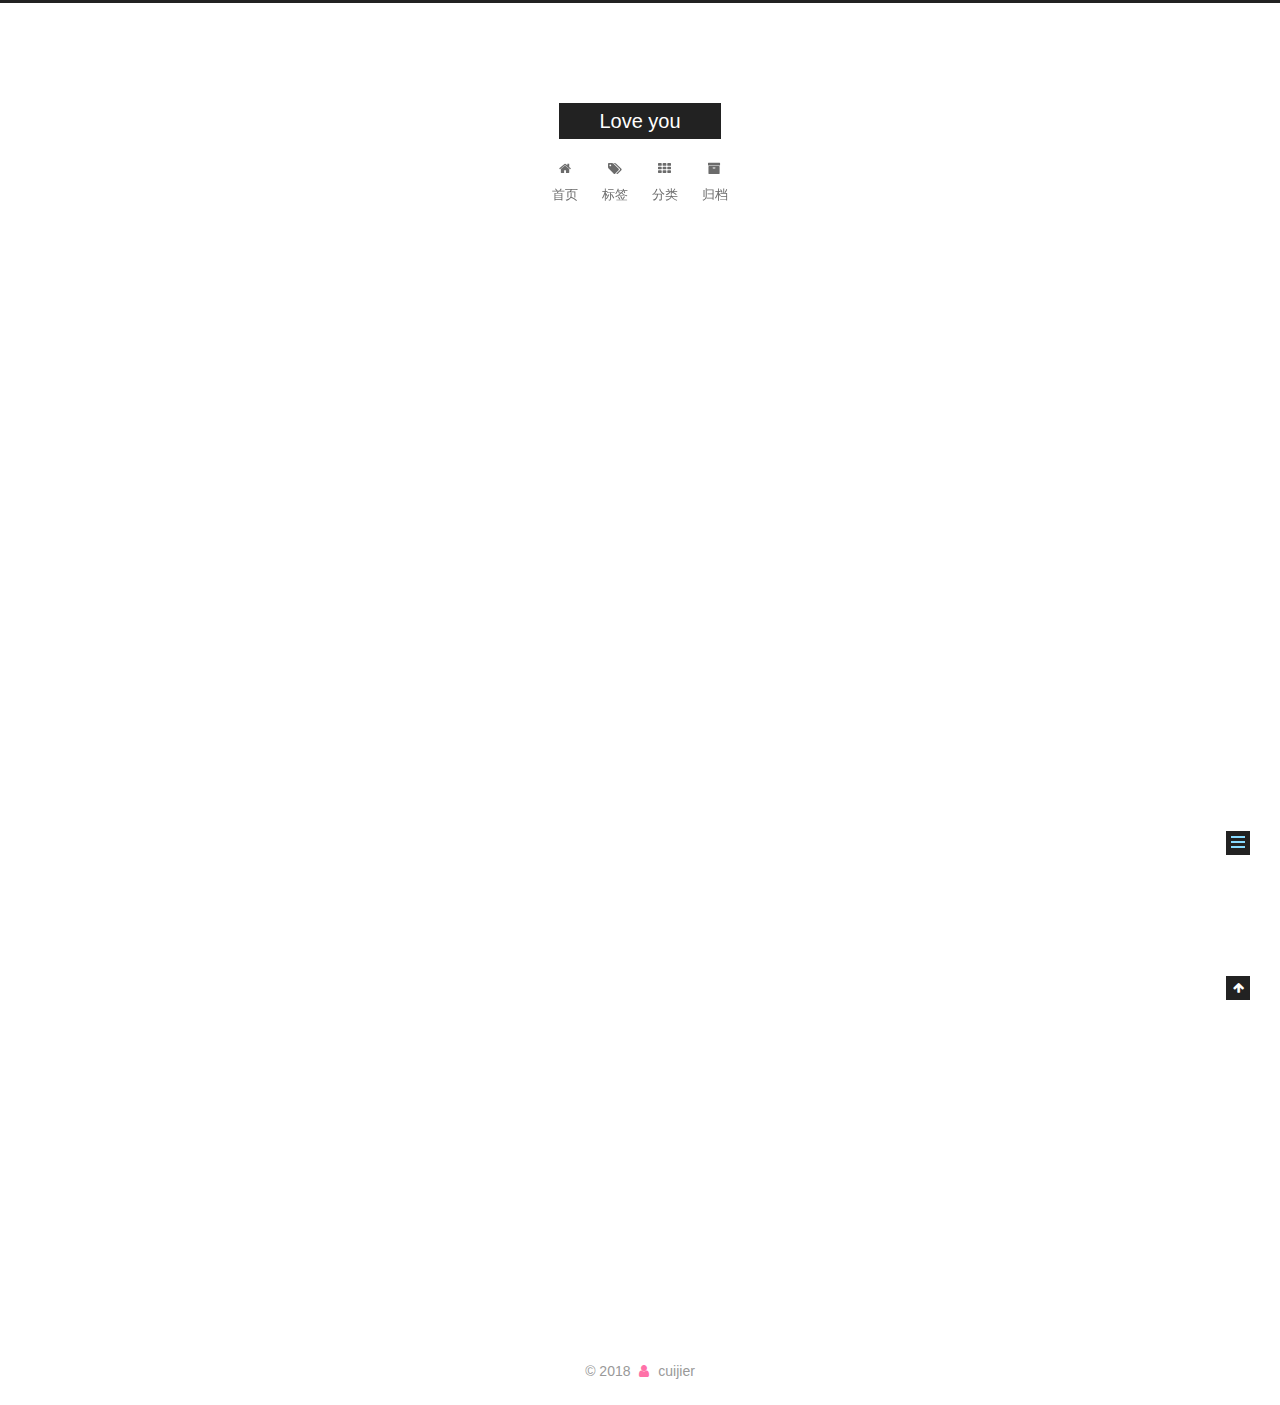
<file: 2018/05/07/hello-world/index.html>
<!DOCTYPE html>



  


<html class="theme-next muse use-motion" lang="zh-Hans">
<head>
  <meta charset="UTF-8"/>
<meta http-equiv="X-UA-Compatible" content="IE=edge" />
<meta name="viewport" content="width=device-width, initial-scale=1, maximum-scale=1"/>
<meta name="theme-color" content="#222">









<meta http-equiv="Cache-Control" content="no-transform" />
<meta http-equiv="Cache-Control" content="no-siteapp" />
















  
  
  <link href="/lib/fancybox/source/jquery.fancybox.css?v=2.1.5" rel="stylesheet" type="text/css" />







<link href="/lib/font-awesome/css/font-awesome.min.css?v=4.6.2" rel="stylesheet" type="text/css" />

<link href="/css/main.css?v=5.1.4" rel="stylesheet" type="text/css" />


  <link rel="apple-touch-icon" sizes="180x180" href="/images/apple-touch-icon-next.png?v=5.1.4">


  <link rel="icon" type="image/png" sizes="32x32" href="/images/favicon-32x32-next.png?v=5.1.4">


  <link rel="icon" type="image/png" sizes="16x16" href="/images/favicon-16x16-next.png?v=5.1.4">


  <link rel="mask-icon" href="/images/logo.svg?v=5.1.4" color="#222">





  <meta name="keywords" content="Liz, cuijier" />










<meta name="description" content="Welcome to Hexo! This is your very first post. Check documentation for more info. If you get any problems when using Hexo, you can find the answer in troubleshooting or you can ask me on GitHub. Quick">
<meta property="og:type" content="article">
<meta property="og:title" content="Hello World">
<meta property="og:url" content="http://yoursite.com/2018/05/07/hello-world/index.html">
<meta property="og:site_name" content="Love you">
<meta property="og:description" content="Welcome to Hexo! This is your very first post. Check documentation for more info. If you get any problems when using Hexo, you can find the answer in troubleshooting or you can ask me on GitHub. Quick">
<meta property="og:locale" content="zh-Hans">
<meta property="og:updated_time" content="2018-05-07T02:08:28.451Z">
<meta name="twitter:card" content="summary">
<meta name="twitter:title" content="Hello World">
<meta name="twitter:description" content="Welcome to Hexo! This is your very first post. Check documentation for more info. If you get any problems when using Hexo, you can find the answer in troubleshooting or you can ask me on GitHub. Quick">



<script type="text/javascript" id="hexo.configurations">
  var NexT = window.NexT || {};
  var CONFIG = {
    root: '/',
    scheme: 'Muse',
    version: '5.1.4',
    sidebar: {"position":"left","display":"post","offset":12,"b2t":false,"scrollpercent":false,"onmobile":false},
    fancybox: true,
    tabs: true,
    motion: {"enable":true,"async":false,"transition":{"post_block":"fadeIn","post_header":"slideDownIn","post_body":"slideDownIn","coll_header":"slideLeftIn","sidebar":"slideUpIn"}},
    duoshuo: {
      userId: '0',
      author: '博主'
    },
    algolia: {
      applicationID: '',
      apiKey: '',
      indexName: '',
      hits: {"per_page":10},
      labels: {"input_placeholder":"Search for Posts","hits_empty":"We didn't find any results for the search: ${query}","hits_stats":"${hits} results found in ${time} ms"}
    }
  };
</script>



  <link rel="canonical" href="http://yoursite.com/2018/05/07/hello-world/"/>





  <title>Hello World | Love you</title>
  








</head>

<body itemscope itemtype="http://schema.org/WebPage" lang="zh-Hans">

  
  
    
  

  <div class="container sidebar-position-left page-post-detail">
    <div class="headband"></div>

    <header id="header" class="header" itemscope itemtype="http://schema.org/WPHeader">
      <div class="header-inner"><div class="site-brand-wrapper">
  <div class="site-meta ">
    

    <div class="custom-logo-site-title">
      <a href="/"  class="brand" rel="start">
        <span class="logo-line-before"><i></i></span>
        <span class="site-title">Love you</span>
        <span class="logo-line-after"><i></i></span>
      </a>
    </div>
      
        <p class="site-subtitle"></p>
      
  </div>

  <div class="site-nav-toggle">
    <button>
      <span class="btn-bar"></span>
      <span class="btn-bar"></span>
      <span class="btn-bar"></span>
    </button>
  </div>
</div>

<nav class="site-nav">
  

  
    <ul id="menu" class="menu">
      
        
        <li class="menu-item menu-item-home">
          <a href="/" rel="section">
            
              <i class="menu-item-icon fa fa-fw fa-home"></i> <br />
            
            首页
          </a>
        </li>
      
        
        <li class="menu-item menu-item-tags">
          <a href="/tags/" rel="section">
            
              <i class="menu-item-icon fa fa-fw fa-tags"></i> <br />
            
            标签
          </a>
        </li>
      
        
        <li class="menu-item menu-item-categories">
          <a href="/categories/" rel="section">
            
              <i class="menu-item-icon fa fa-fw fa-th"></i> <br />
            
            分类
          </a>
        </li>
      
        
        <li class="menu-item menu-item-archives">
          <a href="/archives/" rel="section">
            
              <i class="menu-item-icon fa fa-fw fa-archive"></i> <br />
            
            归档
          </a>
        </li>
      

      
    </ul>
  

  
</nav>



 </div>
    </header>

    <main id="main" class="main">
      <div class="main-inner">
        <div class="content-wrap">
          <div id="content" class="content">
            

  <div id="posts" class="posts-expand">
    

  

  
  
  

  <article class="post post-type-normal" itemscope itemtype="http://schema.org/Article">
  
  
  
  <div class="post-block">
    <link itemprop="mainEntityOfPage" href="http://yoursite.com/2018/05/07/hello-world/">

    <span hidden itemprop="author" itemscope itemtype="http://schema.org/Person">
      <meta itemprop="name" content="cuijier">
      <meta itemprop="description" content="">
      <meta itemprop="image" content="/images/avatar.gif">
    </span>

    <span hidden itemprop="publisher" itemscope itemtype="http://schema.org/Organization">
      <meta itemprop="name" content="Love you">
    </span>

    
      <header class="post-header">

        
        
          <h1 class="post-title" itemprop="name headline">Hello World</h1>
        

        <div class="post-meta">
          <span class="post-time">
            
              <span class="post-meta-item-icon">
                <i class="fa fa-calendar-o"></i>
              </span>
              
                <span class="post-meta-item-text">发表于</span>
              
              <time title="创建于" itemprop="dateCreated datePublished" datetime="2018-05-07T10:08:28+08:00">
                2018-05-07
              </time>
            

            

            
          </span>

          

          
            
          

          
          

          

          

          

        </div>
      </header>
    

    
    
    
    <div class="post-body" itemprop="articleBody">

      
      

      
        <p>Welcome to <a href="https://hexo.io/" target="_blank" rel="noopener">Hexo</a>! This is your very first post. Check <a href="https://hexo.io/docs/" target="_blank" rel="noopener">documentation</a> for more info. If you get any problems when using Hexo, you can find the answer in <a href="https://hexo.io/docs/troubleshooting.html" target="_blank" rel="noopener">troubleshooting</a> or you can ask me on <a href="https://github.com/hexojs/hexo/issues" target="_blank" rel="noopener">GitHub</a>.</p>
<h2 id="Quick-Start"><a href="#Quick-Start" class="headerlink" title="Quick Start"></a>Quick Start</h2><h3 id="Create-a-new-post"><a href="#Create-a-new-post" class="headerlink" title="Create a new post"></a>Create a new post</h3><figure class="highlight bash"><table><tr><td class="gutter"><pre><span class="line">1</span><br></pre></td><td class="code"><pre><span class="line">$ hexo new <span class="string">"My New Post"</span></span><br></pre></td></tr></table></figure>
<p>More info: <a href="https://hexo.io/docs/writing.html" target="_blank" rel="noopener">Writing</a></p>
<h3 id="Run-server"><a href="#Run-server" class="headerlink" title="Run server"></a>Run server</h3><figure class="highlight bash"><table><tr><td class="gutter"><pre><span class="line">1</span><br></pre></td><td class="code"><pre><span class="line">$ hexo server</span><br></pre></td></tr></table></figure>
<p>More info: <a href="https://hexo.io/docs/server.html" target="_blank" rel="noopener">Server</a></p>
<h3 id="Generate-static-files"><a href="#Generate-static-files" class="headerlink" title="Generate static files"></a>Generate static files</h3><figure class="highlight bash"><table><tr><td class="gutter"><pre><span class="line">1</span><br></pre></td><td class="code"><pre><span class="line">$ hexo generate</span><br></pre></td></tr></table></figure>
<p>More info: <a href="https://hexo.io/docs/generating.html" target="_blank" rel="noopener">Generating</a></p>
<h3 id="Deploy-to-remote-sites"><a href="#Deploy-to-remote-sites" class="headerlink" title="Deploy to remote sites"></a>Deploy to remote sites</h3><figure class="highlight bash"><table><tr><td class="gutter"><pre><span class="line">1</span><br></pre></td><td class="code"><pre><span class="line">$ hexo deploy</span><br></pre></td></tr></table></figure>
<p>More info: <a href="https://hexo.io/docs/deployment.html" target="_blank" rel="noopener">Deployment</a></p>

      
    </div>
    
    
    

    

    

    

    <footer class="post-footer">
      

      
      
      

      

      
      
    </footer>
  </div>
  
  
  
  </article>



    <div class="post-spread">
      
    </div>
  </div>


          </div>
          


          

  



        </div>
        
          
  
  <div class="sidebar-toggle">
    <div class="sidebar-toggle-line-wrap">
      <span class="sidebar-toggle-line sidebar-toggle-line-first"></span>
      <span class="sidebar-toggle-line sidebar-toggle-line-middle"></span>
      <span class="sidebar-toggle-line sidebar-toggle-line-last"></span>
    </div>
  </div>

  <aside id="sidebar" class="sidebar">
    
    <div class="sidebar-inner">

      

      
        <ul class="sidebar-nav motion-element">
          <li class="sidebar-nav-toc sidebar-nav-active" data-target="post-toc-wrap">
            文章目录
          </li>
          <li class="sidebar-nav-overview" data-target="site-overview-wrap">
            站点概览
          </li>
        </ul>
      

      <section class="site-overview-wrap sidebar-panel">
        <div class="site-overview">
          <div class="site-author motion-element" itemprop="author" itemscope itemtype="http://schema.org/Person">
            
              <p class="site-author-name" itemprop="name">cuijier</p>
              <p class="site-description motion-element" itemprop="description"></p>
          </div>

          <nav class="site-state motion-element">

            
              <div class="site-state-item site-state-posts">
              
                <a href="/archives/">
              
                  <span class="site-state-item-count">1</span>
                  <span class="site-state-item-name">日志</span>
                </a>
              </div>
            

            

            

          </nav>

          

          
            <div class="links-of-author motion-element">
                
                  <span class="links-of-author-item">
                    <a href="https://github.com/cuijier" target="_blank" title="GitHub">
                      
                        <i class="fa fa-fw fa-github"></i>GitHub</a>
                  </span>
                
            </div>
          

          
          

          
          

          

        </div>
      </section>

      
      <!--noindex-->
        <section class="post-toc-wrap motion-element sidebar-panel sidebar-panel-active">
          <div class="post-toc">

            
              
            

            
              <div class="post-toc-content"><ol class="nav"><li class="nav-item nav-level-2"><a class="nav-link" href="#Quick-Start"><span class="nav-number">1.</span> <span class="nav-text">Quick Start</span></a><ol class="nav-child"><li class="nav-item nav-level-3"><a class="nav-link" href="#Create-a-new-post"><span class="nav-number">1.1.</span> <span class="nav-text">Create a new post</span></a></li><li class="nav-item nav-level-3"><a class="nav-link" href="#Run-server"><span class="nav-number">1.2.</span> <span class="nav-text">Run server</span></a></li><li class="nav-item nav-level-3"><a class="nav-link" href="#Generate-static-files"><span class="nav-number">1.3.</span> <span class="nav-text">Generate static files</span></a></li><li class="nav-item nav-level-3"><a class="nav-link" href="#Deploy-to-remote-sites"><span class="nav-number">1.4.</span> <span class="nav-text">Deploy to remote sites</span></a></li></ol></li></ol></div>
            

          </div>
        </section>
      <!--/noindex-->
      

      

    </div>
  </aside>


        
      </div>
    </main>

    <footer id="footer" class="footer">
      <div class="footer-inner">
        <div class="copyright">&copy; <span itemprop="copyrightYear">2018</span>
  <span class="with-love">
    <i class="fa fa-user"></i>
  </span>
  <span class="author" itemprop="copyrightHolder">cuijier</span>

  
</div>









        







        
      </div>
    </footer>

    
      <div class="back-to-top">
        <i class="fa fa-arrow-up"></i>
        
      </div>
    

    

  </div>

  

<script type="text/javascript">
  if (Object.prototype.toString.call(window.Promise) !== '[object Function]') {
    window.Promise = null;
  }
</script>









  












  
  
    <script type="text/javascript" src="/lib/jquery/index.js?v=2.1.3"></script>
  

  
  
    <script type="text/javascript" src="/lib/fastclick/lib/fastclick.min.js?v=1.0.6"></script>
  

  
  
    <script type="text/javascript" src="/lib/jquery_lazyload/jquery.lazyload.js?v=1.9.7"></script>
  

  
  
    <script type="text/javascript" src="/lib/velocity/velocity.min.js?v=1.2.1"></script>
  

  
  
    <script type="text/javascript" src="/lib/velocity/velocity.ui.min.js?v=1.2.1"></script>
  

  
  
    <script type="text/javascript" src="/lib/fancybox/source/jquery.fancybox.pack.js?v=2.1.5"></script>
  


  


  <script type="text/javascript" src="/js/src/utils.js?v=5.1.4"></script>

  <script type="text/javascript" src="/js/src/motion.js?v=5.1.4"></script>



  
  

  
  <script type="text/javascript" src="/js/src/scrollspy.js?v=5.1.4"></script>
<script type="text/javascript" src="/js/src/post-details.js?v=5.1.4"></script>



  


  <script type="text/javascript" src="/js/src/bootstrap.js?v=5.1.4"></script>



  


  




	





  





  












  





  

  

  

  
  

  

  

  

</body>
</html>
</file>
<file: css/main.css>
/* normalize.css v3.0.2 | MIT License | git.io/normalize */
html {
  font-family: sans-serif; /* 1 */
  -ms-text-size-adjust: 100%; /* 2 */
  -webkit-text-size-adjust: 100%; /* 2 */
}
body {
  margin: 0;
}
article,
aside,
details,
figcaption,
figure,
footer,
header,
hgroup,
main,
menu,
nav,
section,
summary {
  display: block;
}
audio,
canvas,
progress,
video {
  display: inline-block; /* 1 */
  vertical-align: baseline; /* 2 */
}
audio:not([controls]) {
  display: none;
  height: 0;
}
[hidden],
template {
  display: none;
}
a {
  background-color: transparent;
}
a:active,
a:hover {
  outline: 0;
}
abbr[title] {
  border-bottom: 1px dotted;
}
b,
strong {
  font-weight: bold;
}
dfn {
  font-style: italic;
}
h1 {
  font-size: 2em;
  margin: 0.67em 0;
}
mark {
  background: #ff0;
  color: #000;
}
small {
  font-size: 80%;
}
sub,
sup {
  font-size: 75%;
  line-height: 0;
  position: relative;
  vertical-align: baseline;
}
sup {
  top: -0.5em;
}
sub {
  bottom: -0.25em;
}
img {
  border: 0;
}
svg:not(:root) {
  overflow: hidden;
}
figure {
  margin: 1em 40px;
}
hr {
  -moz-box-sizing: content-box;
  box-sizing: content-box;
  height: 0;
}
pre {
  overflow: auto;
}
code,
kbd,
pre,
samp {
  font-family: monospace, monospace;
  font-size: 1em;
}
button,
input,
optgroup,
select,
textarea {
  color: inherit; /* 1 */
  font: inherit; /* 2 */
  margin: 0; /* 3 */
}
button {
  overflow: visible;
}
button,
select {
  text-transform: none;
}
button,
html input[type="button"],
input[type="reset"],
input[type="submit"] {
  -webkit-appearance: button; /* 2 */
  cursor: pointer; /* 3 */
}
button[disabled],
html input[disabled] {
  cursor: default;
}
button::-moz-focus-inner,
input::-moz-focus-inner {
  border: 0;
  padding: 0;
}
input {
  line-height: normal;
}
input[type="checkbox"],
input[type="radio"] {
  box-sizing: border-box; /* 1 */
  padding: 0; /* 2 */
}
input[type="number"]::-webkit-inner-spin-button,
input[type="number"]::-webkit-outer-spin-button {
  height: auto;
}
input[type="search"] {
  -webkit-appearance: textfield; /* 1 */
  -moz-box-sizing: content-box;
  -webkit-box-sizing: content-box; /* 2 */
  box-sizing: content-box;
}
input[type="search"]::-webkit-search-cancel-button,
input[type="search"]::-webkit-search-decoration {
  -webkit-appearance: none;
}
fieldset {
  border: 1px solid #c0c0c0;
  margin: 0 2px;
  padding: 0.35em 0.625em 0.75em;
}
legend {
  border: 0; /* 1 */
  padding: 0; /* 2 */
}
textarea {
  overflow: auto;
}
optgroup {
  font-weight: bold;
}
table {
  border-collapse: collapse;
  border-spacing: 0;
}
td,
th {
  padding: 0;
}
::selection {
  background: #262a30;
  color: #fff;
}
body {
  position: relative;
  font-family: 'Lato', "PingFang SC", "Microsoft YaHei", sans-serif;
  font-size: 14px;
  line-height: 2;
  color: #555;
  background: #fff;
}
@media (max-width: 767px) {
  body {
    padding-right: 0 !important;
  }
}
@media (min-width: 768px) and (max-width: 991px) {
  body {
    padding-right: 0 !important;
  }
}
@media (min-width: 1600px) {
  body {
    font-size: 16px;
  }
}
h1,
h2,
h3,
h4,
h5,
h6 {
  margin: 0;
  padding: 0;
  font-weight: bold;
  line-height: 1.5;
  font-family: 'Lato', "PingFang SC", "Microsoft YaHei", sans-serif;
}
h2,
h3,
h4,
h5,
h6 {
  margin: 20px 0 15px;
}
h1 {
  font-size: 22px;
}
@media (max-width: 767px) {
  h1 {
    font-size: 18px;
  }
}
h2 {
  font-size: 20px;
}
@media (max-width: 767px) {
  h2 {
    font-size: 16px;
  }
}
h3 {
  font-size: 18px;
}
@media (max-width: 767px) {
  h3 {
    font-size: 14px;
  }
}
h4 {
  font-size: 16px;
}
@media (max-width: 767px) {
  h4 {
    font-size: 12px;
  }
}
h5 {
  font-size: 14px;
}
@media (max-width: 767px) {
  h5 {
    font-size: 10px;
  }
}
h6 {
  font-size: 12px;
}
@media (max-width: 767px) {
  h6 {
    font-size: 8px;
  }
}
p {
  margin: 0 0 20px 0;
}
a {
  color: #555;
  text-decoration: none;
  outline: none;
  border-bottom: 1px solid #999;
  word-wrap: break-word;
}
a:hover {
  color: #222;
  border-bottom-color: #222;
}
blockquote {
  margin: 0;
  padding: 0;
}
img {
  display: block;
  margin: auto;
  max-width: 100%;
  height: auto;
}
hr {
  margin: 40px 0;
  height: 3px;
  border: none;
  background-color: #ddd;
  background-image: repeating-linear-gradient(-45deg, #fff, #fff 4px, transparent 4px, transparent 8px);
}
blockquote {
  padding: 0 15px;
  color: #666;
  border-left: 4px solid #ddd;
}
blockquote cite::before {
  content: "-";
  padding: 0 5px;
}
dt {
  font-weight: 700;
}
dd {
  margin: 0;
  padding: 0;
}
kbd {
  border: 1px solid #ccc;
  border-radius: 0.2em;
  box-shadow: 0.1em 0.1em 0.2em rgba(0,0,0,0.1);
  background-color: #f9f9f9;
  font-family: inherit;
  background-image: -webkit-linear-gradient(top, #eee, #fff, #eee);
  padding: 0.1em 0.3em;
  white-space: nowrap;
}
.text-left {
  text-align: left;
}
.text-center {
  text-align: center;
}
.text-right {
  text-align: right;
}
.text-justify {
  text-align: justify;
}
.text-nowrap {
  white-space: nowrap;
}
.text-lowercase {
  text-transform: lowercase;
}
.text-uppercase {
  text-transform: uppercase;
}
.text-capitalize {
  text-transform: capitalize;
}
.center-block {
  display: block;
  margin-left: auto;
  margin-right: auto;
}
.clearfix:before,
.clearfix:after {
  content: " ";
  display: table;
}
.clearfix:after {
  clear: both;
}
.pullquote {
  width: 45%;
}
.pullquote.left {
  float: left;
  margin-left: 5px;
  margin-right: 10px;
}
.pullquote.right {
  float: right;
  margin-left: 10px;
  margin-right: 5px;
}
.affix.affix.affix {
  position: fixed;
}
.translation {
  margin-top: -20px;
  font-size: 14px;
  color: #999;
}
.scrollbar-measure {
  width: 100px;
  height: 100px;
  overflow: scroll;
  position: absolute;
  top: -9999px;
}
.use-motion .motion-element {
  opacity: 0;
}
table {
  margin: 20px 0;
  width: 100%;
  border-collapse: collapse;
  border-spacing: 0;
  border: 1px solid #ddd;
  font-size: 14px;
  table-layout: fixed;
  word-wrap: break-all;
}
table>tbody>tr:nth-of-type(odd) {
  background-color: #f9f9f9;
}
table>tbody>tr:hover {
  background-color: #f5f5f5;
}
caption,
th,
td {
  padding: 8px;
  text-align: left;
  vertical-align: middle;
  font-weight: normal;
}
th,
td {
  border-bottom: 3px solid #ddd;
  border-right: 1px solid #eee;
}
th {
  padding-bottom: 10px;
  font-weight: 700;
}
td {
  border-bottom-width: 1px;
}
html,
body {
  height: 100%;
}
.container {
  position: relative;
  min-height: 100%;
}
.header-inner {
  margin: 0 auto;
  padding: 100px 0 70px;
  width: 700px;
}
@media (min-width: 1600px) {
  .container .header-inner {
    width: 900px;
  }
}
.main {
  padding-bottom: 150px;
}
.main-inner {
  margin: 0 auto;
  width: 700px;
}
@media (min-width: 1600px) {
  .container .main-inner {
    width: 900px;
  }
}
.footer {
  position: absolute;
  left: 0;
  bottom: 0;
  width: 100%;
  min-height: 50px;
}
.footer-inner {
  box-sizing: border-box;
  margin: 20px auto;
  width: 700px;
}
@media (min-width: 1600px) {
  .container .footer-inner {
    width: 900px;
  }
}
pre,
.highlight {
  overflow: auto;
  margin: 20px 0;
  padding: 0;
  font-size: 13px;
  color: #4d4d4c;
  background: #f7f7f7;
  line-height: 1.6;
}
pre,
code {
  font-family: consolas, Menlo, "PingFang SC", "Microsoft YaHei", monospace;
}
code {
  padding: 2px 4px;
  word-wrap: break-word;
  color: #555;
  background: #eee;
  border-radius: 3px;
  font-size: 13px;
}
pre {
  padding: 10px;
}
pre code {
  padding: 0;
  color: #4d4d4c;
  background: none;
  text-shadow: none;
}
.highlight {
  border-radius: 1px;
}
.highlight pre {
  border: none;
  margin: 0;
  padding: 10px 0;
}
.highlight table {
  margin: 0;
  width: auto;
  border: none;
}
.highlight td {
  border: none;
  padding: 0;
}
.highlight figcaption {
  font-size: 1em;
  color: #4d4d4c;
  line-height: 1em;
  margin-bottom: 1em;
}
.highlight figcaption:before,
.highlight figcaption:after {
  content: " ";
  display: table;
}
.highlight figcaption:after {
  clear: both;
}
.highlight figcaption a {
  float: right;
  color: #4d4d4c;
}
.highlight figcaption a:hover {
  border-bottom-color: #4d4d4c;
}
.highlight .gutter pre {
  padding-left: 10px;
  padding-right: 10px;
  color: #869194;
  text-align: right;
  background-color: #eff2f3;
}
.highlight .code pre {
  width: 100%;
  padding-left: 10px;
  padding-right: 10px;
  background-color: #f7f7f7;
}
.highlight .line {
  height: 20px;
}
.gutter {
  -webkit-user-select: none;
  -moz-user-select: none;
  -ms-user-select: none;
  user-select: none;
}
.gist table {
  width: auto;
}
.gist table td {
  border: none;
}
pre .deletion {
  background: #fdd;
}
pre .addition {
  background: #dfd;
}
pre .meta {
  color: #8959a8;
}
pre .comment {
  color: #8e908c;
}
pre .variable,
pre .attribute,
pre .tag,
pre .regexp,
pre .ruby .constant,
pre .xml .tag .title,
pre .xml .pi,
pre .xml .doctype,
pre .html .doctype,
pre .css .id,
pre .css .class,
pre .css .pseudo {
  color: #c82829;
}
pre .number,
pre .preprocessor,
pre .built_in,
pre .literal,
pre .params,
pre .constant,
pre .command {
  color: #f5871f;
}
pre .ruby .class .title,
pre .css .rules .attribute,
pre .string,
pre .value,
pre .inheritance,
pre .header,
pre .ruby .symbol,
pre .xml .cdata,
pre .special,
pre .number,
pre .formula {
  color: #718c00;
}
pre .title,
pre .css .hexcolor {
  color: #3e999f;
}
pre .function,
pre .python .decorator,
pre .python .title,
pre .ruby .function .title,
pre .ruby .title .keyword,
pre .perl .sub,
pre .javascript .title,
pre .coffeescript .title {
  color: #4271ae;
}
pre .keyword,
pre .javascript .function {
  color: #8959a8;
}
.full-image.full-image.full-image.full-image {
  border: none;
  max-width: 100%;
  width: auto;
  margin: 20px auto 25px;
}
@media (min-width: 992px) {
  .full-image.full-image.full-image.full-image {
    max-width: none;
    width: 110%;
    margin: 25px -5%;
  }
}
.blockquote-center,
.page-home .post-type-quote blockquote,
.page-post-detail .post-type-quote blockquote {
  position: relative;
  margin: 40px 0;
  padding: 0;
  border-left: none;
  text-align: center;
}
.blockquote-center::before,
.page-home .post-type-quote blockquote::before,
.page-post-detail .post-type-quote blockquote::before,
.blockquote-center::after,
.page-home .post-type-quote blockquote::after,
.page-post-detail .post-type-quote blockquote::after {
  position: absolute;
  content: ' ';
  display: block;
  width: 100%;
  height: 24px;
  opacity: 0.2;
  background-repeat: no-repeat;
  background-position: 0 -6px;
  background-size: 22px 22px;
}
.blockquote-center::before,
.page-home .post-type-quote blockquote::before,
.page-post-detail .post-type-quote blockquote::before {
  top: -20px;
  background-image: url("../images/quote-l.svg");
  border-top: 1px solid #ccc;
}
.blockquote-center::after,
.page-home .post-type-quote blockquote::after,
.page-post-detail .post-type-quote blockquote::after {
  bottom: -20px;
  background-image: url("../images/quote-r.svg");
  border-bottom: 1px solid #ccc;
  background-position: 100% 8px;
}
.blockquote-center p,
.page-home .post-type-quote blockquote p,
.page-post-detail .post-type-quote blockquote p,
.blockquote-center div,
.page-home .post-type-quote blockquote div,
.page-post-detail .post-type-quote blockquote div {
  text-align: center;
}
.post .post-body .group-picture img {
  box-sizing: border-box;
  padding: 0 3px;
  border: none;
}
.post .group-picture-row {
  overflow: hidden;
  margin-top: 6px;
}
.post .group-picture-row:first-child {
  margin-top: 0;
}
.post .group-picture-column {
  float: left;
}
.page-post-detail .post-body .group-picture-column {
  float: none;
  margin-top: 10px;
  width: auto !important;
}
.page-post-detail .post-body .group-picture-column img {
  margin: 0 auto;
}
.page-archive .group-picture-container {
  overflow: hidden;
}
.page-archive .group-picture-row {
  float: left;
}
.page-archive .group-picture-row:first-child {
  margin-top: 6px;
}
.page-archive .group-picture-column {
  max-width: 150px;
  max-height: 150px;
}
.post-body .note {
  position: relative;
  padding: 15px;
  margin-bottom: 20px;
  border: 1px solid #eee;
  border-left-width: 5px;
  border-radius: 3px;
}
.post-body .note h2,
.post-body .note h3,
.post-body .note h4,
.post-body .note h5,
.post-body .note h6 {
  margin-top: 0;
  margin-bottom: 0;
  border-bottom: initial;
  padding-top: 0 !important;
}
.post-body .note p:first-child,
.post-body .note ul:first-child,
.post-body .note ol:first-child,
.post-body .note table:first-child,
.post-body .note pre:first-child,
.post-body .note blockquote:first-child {
  margin-top: 0;
}
.post-body .note p:last-child,
.post-body .note ul:last-child,
.post-body .note ol:last-child,
.post-body .note table:last-child,
.post-body .note pre:last-child,
.post-body .note blockquote:last-child {
  margin-bottom: 0;
}
.post-body .note.default {
  border-left-color: #777;
}
.post-body .note.default h2,
.post-body .note.default h3,
.post-body .note.default h4,
.post-body .note.default h5,
.post-body .note.default h6 {
  color: #777;
}
.post-body .note.primary {
  border-left-color: #6f42c1;
}
.post-body .note.primary h2,
.post-body .note.primary h3,
.post-body .note.primary h4,
.post-body .note.primary h5,
.post-body .note.primary h6 {
  color: #6f42c1;
}
.post-body .note.info {
  border-left-color: #428bca;
}
.post-body .note.info h2,
.post-body .note.info h3,
.post-body .note.info h4,
.post-body .note.info h5,
.post-body .note.info h6 {
  color: #428bca;
}
.post-body .note.success {
  border-left-color: #5cb85c;
}
.post-body .note.success h2,
.post-body .note.success h3,
.post-body .note.success h4,
.post-body .note.success h5,
.post-body .note.success h6 {
  color: #5cb85c;
}
.post-body .note.warning {
  border-left-color: #f0ad4e;
}
.post-body .note.warning h2,
.post-body .note.warning h3,
.post-body .note.warning h4,
.post-body .note.warning h5,
.post-body .note.warning h6 {
  color: #f0ad4e;
}
.post-body .note.danger {
  border-left-color: #d9534f;
}
.post-body .note.danger h2,
.post-body .note.danger h3,
.post-body .note.danger h4,
.post-body .note.danger h5,
.post-body .note.danger h6 {
  color: #d9534f;
}
.post-body .label {
  display: inline;
  padding: 0 2px;
  white-space: nowrap;
}
.post-body .label.default {
  background-color: #f0f0f0;
}
.post-body .label.primary {
  background-color: #efe6f7;
}
.post-body .label.info {
  background-color: #e5f2f8;
}
.post-body .label.success {
  background-color: #e7f4e9;
}
.post-body .label.warning {
  background-color: #fcf6e1;
}
.post-body .label.danger {
  background-color: #fae8eb;
}
.post-body .tabs {
  position: relative;
  display: block;
  margin-bottom: 20px;
  padding-top: 10px;
}
.post-body .tabs ul.nav-tabs {
  margin: 0;
  padding: 0;
  display: flex;
  margin-bottom: -1px;
}
@media (max-width: 413px) {
  .post-body .tabs ul.nav-tabs {
    display: block;
    margin-bottom: 5px;
  }
}
.post-body .tabs ul.nav-tabs li.tab {
  list-style-type: none !important;
  margin: 0 0.25em 0 0;
  border-top: 3px solid transparent;
  border-left: 1px solid transparent;
  border-right: 1px solid transparent;
}
@media (max-width: 413px) {
  .post-body .tabs ul.nav-tabs li.tab {
    margin: initial;
    border-top: 1px solid transparent;
    border-left: 3px solid transparent;
    border-right: 1px solid transparent;
    border-bottom: 1px solid transparent;
  }
}
.post-body .tabs ul.nav-tabs li.tab a {
  outline: 0;
  border-bottom: initial;
  display: block;
  line-height: 1.8em;
  padding: 0.25em 0.75em;
  transition-duration: 0.2s;
  transition-timing-function: ease-out;
  transition-delay: 0s;
}
.post-body .tabs ul.nav-tabs li.tab a i {
  width: 1.285714285714286em;
}
.post-body .tabs ul.nav-tabs li.tab.active {
  border-top: 3px solid #fc6423;
  border-left: 1px solid #ddd;
  border-right: 1px solid #ddd;
  background-color: #fff;
}
@media (max-width: 413px) {
  .post-body .tabs ul.nav-tabs li.tab.active {
    border-top: 1px solid #ddd;
    border-left: 3px solid #fc6423;
    border-right: 1px solid #ddd;
    border-bottom: 1px solid #ddd;
  }
}
.post-body .tabs ul.nav-tabs li.tab.active a {
  cursor: default;
  color: #555;
}
.post-body .tabs .tab-content {
  background-color: #fff;
}
.post-body .tabs .tab-content .tab-pane {
  border: 1px solid #ddd;
  padding: 20px 20px 0 20px;
}
.post-body .tabs .tab-content .tab-pane:not(.active) {
  display: none !important;
}
.post-body .tabs .tab-content .tab-pane.active {
  display: block !important;
}
.btn {
  display: inline-block;
  padding: 0 20px;
  font-size: 14px;
  color: #fff;
  background: #222;
  border: 2px solid #222;
  text-decoration: none;
  border-radius: 0;
  transition-property: background-color;
  transition-duration: 0.2s;
  transition-timing-function: ease-in-out;
  transition-delay: 0s;
  line-height: 2;
}
.btn:hover {
  border-color: #222;
  color: #222;
  background: #fff;
}
.btn +.btn {
  margin: 0 0 8px 8px;
}
.btn .fa-fw {
  width: 1.285714285714286em;
  text-align: left;
}
.btn-bar {
  display: block;
  width: 22px;
  height: 2px;
  background: #555;
  border-radius: 1px;
}
.btn-bar+.btn-bar {
  margin-top: 4px;
}
.pagination {
  margin: 120px 0 40px;
  text-align: center;
  border-top: 1px solid #eee;
}
.page-number-basic,
.pagination .prev,
.pagination .next,
.pagination .page-number,
.pagination .space {
  display: inline-block;
  position: relative;
  top: -1px;
  margin: 0 10px;
  padding: 0 11px;
}
@media (max-width: 767px) {
  .page-number-basic,
  .pagination .prev,
  .pagination .next,
  .pagination .page-number,
  .pagination .space {
    margin: 0 5px;
  }
}
.pagination .prev,
.pagination .next,
.pagination .page-number {
  border-bottom: 0;
  border-top: 1px solid #eee;
  transition-property: border-color;
  transition-duration: 0.2s;
  transition-timing-function: ease-in-out;
  transition-delay: 0s;
}
.pagination .prev:hover,
.pagination .next:hover,
.pagination .page-number:hover {
  border-top-color: #222;
}
.pagination .space {
  padding: 0;
  margin: 0;
}
.pagination .prev {
  margin-left: 0;
}
.pagination .next {
  margin-right: 0;
}
.pagination .page-number.current {
  color: #fff;
  background: #ccc;
  border-top-color: #ccc;
}
@media (max-width: 767px) {
  .pagination {
    border-top: none;
  }
  .pagination .prev,
  .pagination .next,
  .pagination .page-number {
    margin-bottom: 10px;
    border-top: 0;
    border-bottom: 1px solid #eee;
    padding: 0 10px;
  }
  .pagination .prev:hover,
  .pagination .next:hover,
  .pagination .page-number:hover {
    border-bottom-color: #222;
  }
}
.comments {
  margin: 60px 20px 0;
}
.tag-cloud {
  text-align: center;
}
.tag-cloud a {
  display: inline-block;
  margin: 10px;
}
.back-to-top {
  box-sizing: border-box;
  position: fixed;
  bottom: -100px;
  right: 30px;
  z-index: 1050;
  padding: 0 6px;
  width: 24px;
  background: #222;
  font-size: 12px;
  opacity: 1;
  color: #fff;
  cursor: pointer;
  text-align: center;
  -webkit-transform: translateZ(0);
  transition-property: bottom;
  transition-duration: 0.2s;
  transition-timing-function: ease-in-out;
  transition-delay: 0s;
}
@media (min-width: 768px) and (max-width: 991px) {
  .back-to-top {
    display: none !important;
  }
}
@media (max-width: 767px) {
  .back-to-top {
    display: none !important;
  }
}
.back-to-top.back-to-top-on {
  bottom: 19px;
}
.header {
  background: transparent;
}
.header-inner {
  position: relative;
}
.headband {
  height: 3px;
  background: #222;
}
.site-meta {
  margin: 0;
  text-align: center;
}
@media (max-width: 767px) {
  .site-meta {
    text-align: center;
  }
}
.brand {
  position: relative;
  display: inline-block;
  padding: 0 40px;
  color: #fff;
  background: #222;
  border-bottom: none;
}
.brand:hover {
  color: #fff;
}
.logo {
  display: inline-block;
  margin-right: 5px;
  line-height: 36px;
  vertical-align: top;
}
.site-title {
  display: inline-block;
  vertical-align: top;
  line-height: 36px;
  font-size: 20px;
  font-weight: normal;
  font-family: 'Lato', "PingFang SC", "Microsoft YaHei", sans-serif;
}
.site-subtitle {
  margin-top: 10px;
  font-size: 13px;
  color: #999;
}
.use-motion .brand {
  opacity: 0;
}
.use-motion .logo,
.use-motion .site-title,
.use-motion .site-subtitle {
  opacity: 0;
  position: relative;
  top: -10px;
}
.site-nav-toggle {
  display: none;
  position: absolute;
  top: 10px;
  left: 10px;
}
@media (max-width: 767px) {
  .site-nav-toggle {
    display: block;
  }
}
.site-nav-toggle button {
  margin-top: 2px;
  padding: 9px 10px;
  background: transparent;
  border: none;
}
@media (max-width: 767px) {
  .site-nav {
    display: none;
    margin: 0 -10px;
    padding: 0 10px;
    clear: both;
    border-top: 1px solid #ddd;
  }
}
@media (min-width: 768px) and (max-width: 991px) {
  .site-nav {
    display: block !important;
  }
}
@media (min-width: 992px) {
  .site-nav {
    display: block !important;
  }
}
.menu {
  margin-top: 20px;
  padding-left: 0;
  text-align: center;
}
.menu .menu-item {
  display: inline-block;
  margin: 0 10px;
  list-style: none;
}
@media screen and (max-width: 767px) {
  .menu .menu-item {
    margin-top: 10px;
  }
}
.menu .menu-item a {
  display: block;
  font-size: 13px;
  line-height: inherit;
  border-bottom: 1px solid transparent;
  transition-property: border-color;
  transition-duration: 0.2s;
  transition-timing-function: ease-in-out;
  transition-delay: 0s;
}
.menu .menu-item a:hover {
  border-bottom-color: #222;
}
.menu .menu-item .fa {
  margin-right: 5px;
}
.use-motion .menu-item {
  opacity: 0;
}
.post-body {
  font-family: 'Lato', "PingFang SC", "Microsoft YaHei", sans-serif;
}
@media (max-width: 767px) {
  .post-body {
    word-break: break-word;
  }
}
.post-body .fancybox img {
  display: block !important;
  margin: 0 auto;
  cursor: pointer;
  cursor: zoom-in;
  cursor: -webkit-zoom-in;
}
.post-body .image-caption,
.post-body .figure .caption {
  margin: -20px auto 15px;
  text-align: center;
  font-size: 14px;
  color: #999;
  font-weight: bold;
  line-height: 1;
}
.post-sticky-flag {
  display: inline-block;
  font-size: 16px;
  -ms-transform: rotate(30deg);
  -webkit-transform: rotate(30deg);
  -moz-transform: rotate(30deg);
  -ms-transform: rotate(30deg);
  -o-transform: rotate(30deg);
  transform: rotate(30deg);
}
.use-motion .post-block,
.use-motion .pagination,
.use-motion .comments {
  opacity: 0;
}
.use-motion .post-header {
  opacity: 0;
}
.use-motion .post-body {
  opacity: 0;
}
.use-motion .collection-title {
  opacity: 0;
}
.posts-expand {
  padding-top: 40px;
}
@media (max-width: 767px) {
  .posts-expand {
    margin: 0 20px;
  }
  .post-body pre .gutter pre {
    padding-right: 10px;
  }
  .post-body .highlight {
    margin-left: 0px;
    margin-right: 0px;
    padding: 0;
  }
  .post-body .highlight .gutter pre {
    padding-right: 10px;
  }
}
@media (min-width: 992px) {
  .posts-expand .post-body {
    text-align: justify;
  }
}
.posts-expand .post-body h2,
.posts-expand .post-body h3,
.posts-expand .post-body h4,
.posts-expand .post-body h5,
.posts-expand .post-body h6 {
  padding-top: 10px;
}
.posts-expand .post-body h2 .header-anchor,
.posts-expand .post-body h3 .header-anchor,
.posts-expand .post-body h4 .header-anchor,
.posts-expand .post-body h5 .header-anchor,
.posts-expand .post-body h6 .header-anchor {
  float: right;
  margin-left: 10px;
  color: #ccc;
  border-bottom-style: none;
  visibility: hidden;
}
.posts-expand .post-body h2 .header-anchor:hover,
.posts-expand .post-body h3 .header-anchor:hover,
.posts-expand .post-body h4 .header-anchor:hover,
.posts-expand .post-body h5 .header-anchor:hover,
.posts-expand .post-body h6 .header-anchor:hover {
  color: inherit;
}
.posts-expand .post-body h2:hover .header-anchor,
.posts-expand .post-body h3:hover .header-anchor,
.posts-expand .post-body h4:hover .header-anchor,
.posts-expand .post-body h5:hover .header-anchor,
.posts-expand .post-body h6:hover .header-anchor {
  visibility: visible;
}
.posts-expand .post-body ul li {
  list-style: circle;
}
.posts-expand .post-body img {
  box-sizing: border-box;
  margin: auto;
  padding: 3px;
  border: 1px solid #ddd;
}
.posts-expand .post-body .fancybox img {
  margin: 0 auto 25px;
}
@media (max-width: 767px) {
  .posts-collapse {
    margin: 0 20px;
  }
  .posts-collapse .post-title,
  .posts-collapse .post-meta {
    display: block;
    width: auto;
    text-align: left;
  }
}
.posts-collapse {
  position: relative;
  z-index: 1010;
  margin-left: 55px;
}
.posts-collapse::after {
  content: " ";
  position: absolute;
  top: 20px;
  left: 0;
  margin-left: -2px;
  width: 4px;
  height: 100%;
  background: #f5f5f5;
  z-index: -1;
}
@media (max-width: 767px) {
  .posts-collapse {
    margin: 0 20px;
  }
}
.posts-collapse .collection-title {
  position: relative;
  margin: 60px 0;
}
.posts-collapse .collection-title h1,
.posts-collapse .collection-title h2 {
  margin-left: 20px;
}
.posts-collapse .collection-title small {
  color: #bbb;
  margin-left: 5px;
}
.posts-collapse .collection-title::before {
  content: " ";
  position: absolute;
  left: 0;
  top: 50%;
  margin-left: -4px;
  margin-top: -4px;
  width: 8px;
  height: 8px;
  background: #bbb;
  border-radius: 50%;
}
.posts-collapse .post {
  margin: 30px 0;
}
.posts-collapse .post-header {
  position: relative;
  transition-duration: 0.2s;
  transition-timing-function: ease-in-out;
  transition-delay: 0s;
  transition-property: border;
  border-bottom: 1px dashed #ccc;
}
.posts-collapse .post-header::before {
  content: " ";
  position: absolute;
  left: 0;
  top: 12px;
  width: 6px;
  height: 6px;
  margin-left: -4px;
  background: #bbb;
  border-radius: 50%;
  border: 1px solid #fff;
  transition-duration: 0.2s;
  transition-timing-function: ease-in-out;
  transition-delay: 0s;
  transition-property: background;
}
.posts-collapse .post-header:hover {
  border-bottom-color: #666;
}
.posts-collapse .post-header:hover::before {
  background: #222;
}
.posts-collapse .post-meta {
  position: absolute;
  font-size: 12px;
  left: 20px;
  top: 5px;
}
.posts-collapse .post-comments-count {
  display: none;
}
.posts-collapse .post-title {
  margin-left: 60px;
  font-size: 16px;
  font-weight: normal;
  line-height: inherit;
}
.posts-collapse .post-title::after {
  margin-left: 3px;
  opacity: 0.6;
}
.posts-collapse .post-title a {
  color: #666;
  border-bottom: none;
}
.page-home .post-type-quote .post-header,
.page-post-detail .post-type-quote .post-header,
.page-home .post-type-quote .post-tags,
.page-post-detail .post-type-quote .post-tags {
  display: none;
}
.posts-expand .post-title {
  text-align: center;
  word-break: break-word;
  font-weight: 400;
}
.posts-expand .post-title-link {
  display: inline-block;
  position: relative;
  color: #555;
  border-bottom: none;
  line-height: 1.2;
  vertical-align: top;
}
.posts-expand .post-title-link::before {
  content: "";
  position: absolute;
  width: 100%;
  height: 2px;
  bottom: 0;
  left: 0;
  background-color: #000;
  visibility: hidden;
  -webkit-transform: scaleX(0);
  -moz-transform: scaleX(0);
  -ms-transform: scaleX(0);
  -o-transform: scaleX(0);
  transform: scaleX(0);
  transition-duration: 0.2s;
  transition-timing-function: ease-in-out;
  transition-delay: 0s;
}
.posts-expand .post-title-link:hover::before {
  visibility: visible;
  -webkit-transform: scaleX(1);
  -moz-transform: scaleX(1);
  -ms-transform: scaleX(1);
  -o-transform: scaleX(1);
  transform: scaleX(1);
}
.posts-expand .post-title-link .fa {
  font-size: 16px;
}
.posts-expand .post-meta {
  margin: 3px 0 60px 0;
  color: #999;
  font-family: 'Lato', "PingFang SC", "Microsoft YaHei", sans-serif;
  font-size: 12px;
  text-align: center;
}
.posts-expand .post-meta .post-category-list {
  display: inline-block;
  margin: 0;
  padding: 3px;
}
.posts-expand .post-meta .post-category-list-link {
  color: #999;
}
.posts-expand .post-meta .post-description {
  font-size: 14px;
  margin-top: 2px;
}
.post-meta-divider {
  margin: 0 0.5em;
}
.post-meta-item-icon {
  margin-right: 3px;
}
@media (min-width: 768px) and (max-width: 991px) {
  .post-meta-item-icon {
    display: inline-block;
  }
}
@media (max-width: 767px) {
  .post-meta-item-icon {
    display: inline-block;
  }
}
@media (min-width: 768px) and (max-width: 991px) {
  .post-meta-item-text {
    display: none;
  }
}
@media (max-width: 767px) {
  .post-meta-item-text {
    display: none;
  }
}
@media (max-width: 767px) {
  .posts-expand .post-comments-count {
    display: none;
  }
}
.post-button {
  margin-top: 40px;
}
.posts-expand .post-tags {
  margin-top: 40px;
  text-align: center;
}
.posts-expand .post-tags a {
  display: inline-block;
  margin-right: 10px;
  font-size: 13px;
}
.post-nav {
  display: table;
  margin-top: 15px;
  width: 100%;
  border-top: 1px solid #eee;
}
.post-nav-divider {
  display: table-cell;
  width: 10%;
}
.post-nav-item {
  display: table-cell;
  padding: 10px 0 0 0;
  width: 45%;
  vertical-align: top;
}
.post-nav-item a {
  position: relative;
  display: block;
  line-height: 25px;
  font-size: 14px;
  color: #555;
  border-bottom: none;
}
.post-nav-item a:hover {
  color: #222;
  border-bottom: none;
}
.post-nav-item a:active {
  top: 2px;
}
.post-nav-item .fa {
  position: absolute;
  top: 8px;
  left: 0;
  font-size: 12px;
}
.post-nav-next a {
  padding-left: 15px;
}
.post-nav-prev {
  text-align: right;
}
.post-nav-prev a {
  padding-right: 15px;
}
.post-nav-prev .fa {
  right: 0;
  left: auto;
}
.posts-expand .post-eof {
  display: block;
  margin: 80px auto 60px;
  width: 8%;
  height: 1px;
  background: #ccc;
  text-align: center;
}
.post:last-child .post-eof.post-eof.post-eof {
  display: none;
}
.post-gallery {
  display: table;
  table-layout: fixed;
  width: 100%;
  border-collapse: separate;
}
.post-gallery-row {
  display: table-row;
}
.post-gallery .post-gallery-img {
  display: table-cell;
  text-align: center;
  vertical-align: middle;
  border: none;
}
.post-gallery .post-gallery-img img {
  max-width: 100%;
  max-height: 100%;
  border: none;
}
.fancybox-close,
.fancybox-close:hover {
  border: none;
}
.rtl.post-body p,
.rtl.post-body a,
.rtl.post-body h1,
.rtl.post-body h2,
.rtl.post-body h3,
.rtl.post-body h4,
.rtl.post-body h5,
.rtl.post-body h6,
.rtl.post-body li,
.rtl.post-body ul,
.rtl.post-body ol {
  direction: rtl;
  font-family: UKIJ Ekran;
}
.rtl.post-title {
  font-family: UKIJ Ekran;
}
.sidebar {
  position: fixed;
  right: 0;
  top: 0;
  bottom: 0;
  width: 0;
  z-index: 1040;
  box-shadow: inset 0 2px 6px #000;
  background: #222;
  -webkit-transform: translateZ(0);
}
.sidebar a {
  color: #999;
  border-bottom-color: #555;
}
.sidebar a:hover {
  color: #eee;
}
@media (min-width: 768px) and (max-width: 991px) {
  .sidebar {
    display: none !important;
  }
}
@media (max-width: 767px) {
  .sidebar {
    display: none !important;
  }
}
.sidebar-inner {
  position: relative;
  padding: 20px 10px;
  color: #999;
  text-align: center;
}
.site-overview-wrap {
  overflow: hidden;
}
.site-overview {
  overflow-y: auto;
  overflow-x: hidden;
}
.sidebar-toggle {
  position: fixed;
  right: 30px;
  bottom: 45px;
  width: 14px;
  height: 14px;
  padding: 5px;
  background: #222;
  line-height: 0;
  z-index: 1050;
  cursor: pointer;
  -webkit-transform: translateZ(0);
}
@media (min-width: 768px) and (max-width: 991px) {
  .sidebar-toggle {
    display: none !important;
  }
}
@media (max-width: 767px) {
  .sidebar-toggle {
    display: none !important;
  }
}
.sidebar-toggle-line {
  position: relative;
  display: inline-block;
  vertical-align: top;
  height: 2px;
  width: 100%;
  background: #fff;
  margin-top: 3px;
}
.sidebar-toggle-line:first-child {
  margin-top: 0;
}
.site-author-image {
  display: block;
  margin: 0 auto;
  padding: 2px;
  max-width: 96px;
  height: auto;
  border: 2px solid #333;
}
.site-author-name {
  margin: 5px 0 0;
  text-align: center;
  color: #f5f5f5;
  font-weight: normal;
}
.site-description {
  margin-top: 5px;
  text-align: center;
  font-size: 14px;
  color: #999;
}
.site-state {
  overflow: hidden;
  line-height: 1.4;
  white-space: nowrap;
  text-align: center;
}
.site-state-item {
  display: inline-block;
  padding: 0 15px;
  border-left: 1px solid #333;
}
.site-state-item:first-child {
  border-left: none;
}
.site-state-item a {
  border-bottom: none;
}
.site-state-item-count {
  display: block;
  text-align: center;
  color: inherit;
  font-weight: 600;
  font-size: 18px;
}
.site-state-item-name {
  font-size: 13px;
  color: inherit;
}
.feed-link {
  margin-top: 20px;
}
.feed-link a {
  display: inline-block;
  padding: 0 15px;
  color: #fc6423;
  border: 1px solid #fc6423;
  border-radius: 4px;
}
.feed-link a i {
  color: #fc6423;
  font-size: 14px;
}
.feed-link a:hover {
  color: #fff;
  background: #fc6423;
}
.feed-link a:hover i {
  color: #fff;
}
.links-of-author {
  margin-top: 20px;
}
.links-of-author a {
  display: inline-block;
  vertical-align: middle;
  margin-right: 10px;
  margin-bottom: 10px;
  border-bottom-color: #555;
  font-size: 13px;
}
.links-of-author a:before {
  display: inline-block;
  vertical-align: middle;
  margin-right: 3px;
  content: " ";
  width: 4px;
  height: 4px;
  border-radius: 50%;
  background: #ffc2ff;
}
.links-of-blogroll {
  font-size: 13px;
}
.links-of-blogroll-title {
  margin-top: 20px;
  font-size: 14px;
  font-weight: 600;
}
.links-of-blogroll-list {
  margin: 0;
  padding: 0;
  list-style: none;
}
.links-of-blogroll-item {
  padding: 2px 10px;
}
.links-of-blogroll-item a {
  max-width: 280px;
  box-sizing: border-box;
  display: inline-block;
  overflow: hidden;
  white-space: nowrap;
  text-overflow: ellipsis;
}
.sidebar-nav {
  margin: 0 0 20px;
  padding-left: 0;
}
.sidebar-nav li {
  display: inline-block;
  cursor: pointer;
  border-bottom: 1px solid transparent;
  font-size: 14px;
  color: #555;
}
.sidebar-nav li:hover {
  color: #f5f5f5;
}
.page-post-detail .sidebar-nav-toc {
  padding: 0 5px;
}
.page-post-detail .sidebar-nav-overview {
  margin-left: 10px;
}
.sidebar-nav .sidebar-nav-active {
  color: #87daff;
  border-bottom-color: #87daff;
}
.sidebar-nav .sidebar-nav-active:hover {
  color: #87daff;
}
.sidebar-panel {
  display: none;
}
.sidebar-panel-active {
  display: block;
}
.post-toc-empty {
  font-size: 14px;
  color: #666;
}
.post-toc-wrap {
  overflow: hidden;
}
.post-toc {
  overflow: auto;
}
.post-toc ol {
  margin: 0;
  padding: 0 2px 5px 10px;
  text-align: left;
  list-style: none;
  font-size: 14px;
}
.post-toc ol > ol {
  padding-left: 0;
}
.post-toc ol a {
  transition-duration: 0.2s;
  transition-timing-function: ease-in-out;
  transition-delay: 0s;
  transition-property: all;
  color: #999;
  border-bottom-color: #555;
}
.post-toc ol a:hover {
  color: #ccc;
  border-bottom-color: #ccc;
}
.post-toc .nav-item {
  overflow: hidden;
  text-overflow: ellipsis;
  text-align: justify;
  white-space: nowrap;
  line-height: 1.8;
}
.post-toc .nav .nav-child {
  display: none;
}
.post-toc .nav .active > .nav-child {
  display: block;
}
.post-toc .nav .active-current > .nav-child {
  display: block;
}
.post-toc .nav .active-current > .nav-child > .nav-item {
  display: block;
}
.post-toc .nav .active > a {
  color: #87daff;
  border-bottom-color: #87daff;
}
.post-toc .nav .active-current > a {
  color: #87daff;
}
.post-toc .nav .active-current > a:hover {
  color: #87daff;
}
.footer {
  font-size: 14px;
  color: #999;
}
.footer img {
  border: none;
}
.footer-inner {
  text-align: center;
}
.with-love {
  display: inline-block;
  margin: 0 5px;
}
.powered-by,
.theme-info {
  display: inline-block;
}
.cc-license {
  margin-top: 10px;
  text-align: center;
}
.cc-license .cc-opacity {
  opacity: 0.7;
  border-bottom: none;
}
.cc-license .cc-opacity:hover {
  opacity: 0.9;
}
.cc-license img {
  display: inline-block;
}
.theme-next #ds-thread #ds-reset {
  color: #555;
}
.theme-next #ds-thread #ds-reset .ds-replybox {
  margin-bottom: 30px;
}
.theme-next #ds-thread #ds-reset .ds-replybox .ds-avatar,
.theme-next #ds-reset .ds-avatar img {
  box-shadow: none;
}
.theme-next #ds-thread #ds-reset .ds-textarea-wrapper {
  border-color: #c7d4e1;
  background: none;
  border-top-right-radius: 3px;
  border-top-left-radius: 3px;
}
.theme-next #ds-thread #ds-reset .ds-textarea-wrapper textarea {
  height: 60px;
}
.theme-next #ds-reset .ds-rounded-top {
  border-radius: 0;
}
.theme-next #ds-thread #ds-reset .ds-post-toolbar {
  box-sizing: border-box;
  border: 1px solid #c7d4e1;
  background: #f6f8fa;
}
.theme-next #ds-thread #ds-reset .ds-post-options {
  height: 40px;
  border: none;
  background: none;
}
.theme-next #ds-thread #ds-reset .ds-toolbar-buttons {
  top: 11px;
}
.theme-next #ds-thread #ds-reset .ds-sync {
  top: 5px;
}
.theme-next #ds-thread #ds-reset .ds-post-button {
  top: 4px;
  right: 5px;
  width: 90px;
  height: 30px;
  border: 1px solid #c5ced7;
  border-radius: 3px;
  background-image: linear-gradient(#fbfbfc, #f5f7f9);
  color: #60676d;
}
.theme-next #ds-thread #ds-reset .ds-post-button:hover {
  background-position: 0 -30px;
  color: #60676d;
}
.theme-next #ds-thread #ds-reset .ds-comments-info {
  padding: 10px 0;
}
.theme-next #ds-thread #ds-reset .ds-sort {
  display: none;
}
.theme-next #ds-thread #ds-reset li.ds-tab a.ds-current {
  border: none;
  background: #f6f8fa;
  color: #60676d;
}
.theme-next #ds-thread #ds-reset li.ds-tab a.ds-current:hover {
  background-color: #e9f0f7;
  color: #60676d;
}
.theme-next #ds-thread #ds-reset li.ds-tab a {
  border-radius: 2px;
  padding: 5px;
}
.theme-next #ds-thread #ds-reset .ds-login-buttons p {
  color: #999;
  line-height: 36px;
}
.theme-next #ds-thread #ds-reset .ds-login-buttons .ds-service-list li {
  height: 28px;
}
.theme-next #ds-thread #ds-reset .ds-service-list a {
  background: none;
  padding: 5px;
  border: 1px solid;
  border-radius: 3px;
  text-align: center;
}
.theme-next #ds-thread #ds-reset .ds-service-list a:hover {
  color: #fff;
  background: #666;
}
.theme-next #ds-thread #ds-reset .ds-service-list .ds-weibo {
  color: #fc9b00;
  border-color: #fc9b00;
}
.theme-next #ds-thread #ds-reset .ds-service-list .ds-weibo:hover {
  background: #fc9b00;
}
.theme-next #ds-thread #ds-reset .ds-service-list .ds-qq {
  color: #60a3ec;
  border-color: #60a3ec;
}
.theme-next #ds-thread #ds-reset .ds-service-list .ds-qq:hover {
  background: #60a3ec;
}
.theme-next #ds-thread #ds-reset .ds-service-list .ds-renren {
  color: #2e7ac4;
  border-color: #2e7ac4;
}
.theme-next #ds-thread #ds-reset .ds-service-list .ds-renren:hover {
  background: #2e7ac4;
}
.theme-next #ds-thread #ds-reset .ds-service-list .ds-douban {
  color: #37994c;
  border-color: #37994c;
}
.theme-next #ds-thread #ds-reset .ds-service-list .ds-douban:hover {
  background: #37994c;
}
.theme-next #ds-thread #ds-reset .ds-service-list .ds-kaixin {
  color: #fef20d;
  border-color: #fef20d;
}
.theme-next #ds-thread #ds-reset .ds-service-list .ds-kaixin:hover {
  background: #fef20d;
}
.theme-next #ds-thread #ds-reset .ds-service-list .ds-netease {
  color: #f00;
  border-color: #f00;
}
.theme-next #ds-thread #ds-reset .ds-service-list .ds-netease:hover {
  background: #f00;
}
.theme-next #ds-thread #ds-reset .ds-service-list .ds-sohu {
  color: #ffcb05;
  border-color: #ffcb05;
}
.theme-next #ds-thread #ds-reset .ds-service-list .ds-sohu:hover {
  background: #ffcb05;
}
.theme-next #ds-thread #ds-reset .ds-service-list .ds-baidu {
  color: #2831e0;
  border-color: #2831e0;
}
.theme-next #ds-thread #ds-reset .ds-service-list .ds-baidu:hover {
  background: #2831e0;
}
.theme-next #ds-thread #ds-reset .ds-service-list .ds-google {
  color: #166bec;
  border-color: #166bec;
}
.theme-next #ds-thread #ds-reset .ds-service-list .ds-google:hover {
  background: #166bec;
}
.theme-next #ds-thread #ds-reset .ds-service-list .ds-weixin {
  color: #00ce0d;
  border-color: #00ce0d;
}
.theme-next #ds-thread #ds-reset .ds-service-list .ds-weixin:hover {
  background: #00ce0d;
}
.theme-next #ds-thread #ds-reset .ds-service-list .ds-more-services {
  border: none;
}
.theme-next #ds-thread #ds-reset .ds-service-list .ds-more-services:hover {
  background: none;
}
.theme-next #ds-reset .duoshuo-ua-admin {
  display: inline-block;
  color: #f00;
}
.theme-next #ds-reset .duoshuo-ua-platform,
.theme-next #ds-reset .duoshuo-ua-browser {
  color: #ccc;
}
.theme-next #ds-reset .duoshuo-ua-platform .fa,
.theme-next #ds-reset .duoshuo-ua-browser .fa {
  display: inline-block;
  margin-right: 3px;
}
.theme-next #ds-reset .duoshuo-ua-separator {
  display: inline-block;
  margin-left: 5px;
}
.theme-next .this_ua {
  background-color: #ccc !important;
  border-radius: 4px;
  padding: 0 5px !important;
  margin: 1px 1px !important;
  border: 1px solid #bbb !important;
  color: #fff;
  display: inline-block !important;
}
.theme-next .this_ua.admin {
  background-color: #d9534f !important;
  border-color: #d9534f !important;
}
.theme-next .this_ua.platform.iOS,
.theme-next .this_ua.platform.Mac,
.theme-next .this_ua.platform.Windows {
  background-color: #39b3d7 !important;
  border-color: #46b8da !important;
}
.theme-next .this_ua.platform.Linux {
  background-color: #3a3a3a !important;
  border-color: #1f1f1f !important;
}
.theme-next .this_ua.platform.Android {
  background-color: #00c47d !important;
  border-color: #01b171 !important;
}
.theme-next .this_ua.browser.Mobile,
.theme-next .this_ua.browser.Chrome {
  background-color: #5cb85c !important;
  border-color: #4cae4c !important;
}
.theme-next .this_ua.browser.Firefox {
  background-color: #f0ad4e !important;
  border-color: #eea236 !important;
}
.theme-next .this_ua.browser.Maxthon,
.theme-next .this_ua.browser.IE {
  background-color: #428bca !important;
  border-color: #357ebd !important;
}
.theme-next .this_ua.browser.baidu,
.theme-next .this_ua.browser.UCBrowser,
.theme-next .this_ua.browser.Opera {
  background-color: #d9534f !important;
  border-color: #d43f3a !important;
}
.theme-next .this_ua.browser.Android,
.theme-next .this_ua.browser.QQBrowser {
  background-color: #78ace9 !important;
  border-color: #4cae4c !important;
}
.post-spread {
  margin-top: 20px;
  text-align: center;
}
.jiathis_style {
  display: inline-block;
}
.jiathis_style a {
  border: none;
}
.fa {
  font-family: FontAwesome !important;
}
.post-spread {
  margin-top: 20px;
  text-align: center;
}
.bdshare-slide-button-box a {
  border: none;
}
.bdsharebuttonbox {
  display: inline-block;
}
.bdsharebuttonbox a {
  border: none;
}
.local-search-pop-overlay {
  position: fixed;
  width: 100%;
  height: 100%;
  top: 0;
  left: 0;
  z-index: 2080;
  background-color: rgba(0,0,0,0.3);
}
.local-search-popup {
  display: none;
  position: fixed;
  top: 10%;
  left: 50%;
  margin-left: -350px;
  width: 700px;
  height: 80%;
  padding: 0;
  background: #fff;
  color: #333;
  z-index: 9999;
  border-radius: 5px;
}
@media (max-width: 767px) {
  .local-search-popup {
    padding: 0;
    top: 0;
    left: 0;
    margin: 0;
    width: 100%;
    height: 100%;
    border-radius: 0;
  }
}
.local-search-popup ul.search-result-list {
  padding: 0;
  margin: 0 5px;
}
.local-search-popup p.search-result {
  border-bottom: 1px dashed #ccc;
  padding: 5px 0;
}
.local-search-popup a.search-result-title {
  font-weight: bold;
  font-size: 16px;
}
.local-search-popup .search-keyword {
  border-bottom: 1px dashed #f00;
  font-weight: bold;
  color: #f00;
}
.local-search-popup .local-search-header {
  padding: 5px;
  height: 36px;
  background: #f5f5f5;
  border-top-left-radius: 5px;
  border-top-right-radius: 5px;
}
.local-search-popup #local-search-result {
  overflow: auto;
  position: relative;
  padding: 5px 25px;
  height: calc(100% - 55px);
}
.local-search-popup .local-search-input-wrapper {
  display: inline-block;
  width: calc(100% - 90px);
  height: 36px;
  line-height: 36px;
  padding: 0 5px;
}
.local-search-popup .local-search-input-wrapper input {
  padding: 8px 0;
  height: 20px;
  display: block;
  width: 100%;
  outline: none;
  border: none;
  background: transparent;
  vertical-align: middle;
}
.local-search-popup .search-icon,
.local-search-popup .popup-btn-close {
  display: inline-block;
  font-size: 18px;
  color: #999;
  height: 36px;
  width: 18px;
  padding-left: 10px;
  padding-right: 10px;
}
.local-search-popup .search-icon {
  float: left;
}
.local-search-popup .popup-btn-close {
  border-left: 1px solid #eee;
  float: right;
  cursor: pointer;
}
.local-search-popup #no-result {
  position: absolute;
  left: 50%;
  top: 50%;
  -webkit-transform: translate(-50%, -50%);
  -webkit-transform: translate(-50%, -50%);
  -moz-transform: translate(-50%, -50%);
  -ms-transform: translate(-50%, -50%);
  -o-transform: translate(-50%, -50%);
  transform: translate(-50%, -50%);
  color: #ccc;
}
.site-uv,
.site-pv,
.page-pv {
  display: inline-block;
}
.site-uv .busuanzi-value,
.site-pv .busuanzi-value,
.page-pv .busuanzi-value {
  margin: 0 5px;
}
.site-uv {
  margin-right: 10px;
}
.site-uv::after {
  content: "|";
  padding-left: 10px;
}
.page-archive .archive-page-counter {
  position: relative;
  top: 3px;
  left: 20px;
}
@media (max-width: 767px) {
  .page-archive .archive-page-counter {
    top: 5px;
  }
}
.page-archive .posts-collapse .archive-move-on {
  position: absolute;
  top: 11px;
  left: 0;
  margin-left: -6px;
  width: 10px;
  height: 10px;
  opacity: 0.5;
  background: #555;
  border: 1px solid #fff;
  border-radius: 50%;
}
.category-all-page .category-all-title {
  text-align: center;
}
.category-all-page .category-all {
  margin-top: 20px;
}
.category-all-page .category-list {
  margin: 0;
  padding: 0;
  list-style: none;
}
.category-all-page .category-list-item {
  margin: 5px 10px;
}
.category-all-page .category-list-count {
  color: #bbb;
}
.category-all-page .category-list-count:before {
  display: inline;
  content: " (";
}
.category-all-page .category-list-count:after {
  display: inline;
  content: ") ";
}
.category-all-page .category-list-child {
  padding-left: 10px;
}
#schedule ul#event-list {
  padding-left: 30px;
}
#schedule ul#event-list hr {
  margin: 20px 0 45px 0 !important;
  background: #222;
}
#schedule ul#event-list hr:after {
  display: inline-block;
  content: 'NOW';
  background: #222;
  color: #fff;
  font-weight: bold;
  text-align: right;
  padding: 0 5px;
}
#schedule ul#event-list li.event {
  margin: 20px 0px;
  background: #f9f9f9;
  padding-left: 10px;
  min-height: 40px;
}
#schedule ul#event-list li.event h2.event-summary {
  margin: 0;
  padding-bottom: 3px;
}
#schedule ul#event-list li.event h2.event-summary:before {
  display: inline-block;
  font-family: FontAwesome;
  font-size: 8px;
  content: '\f111';
  vertical-align: middle;
  margin-right: 25px;
  color: #bbb;
}
#schedule ul#event-list li.event span.event-relative-time {
  display: inline-block;
  font-size: 12px;
  font-weight: 400;
  padding-left: 12px;
  color: #bbb;
}
#schedule ul#event-list li.event span.event-details {
  display: block;
  color: #bbb;
  margin-left: 56px;
  padding-top: 3px;
  padding-bottom: 6px;
  text-indent: -24px;
  line-height: 18px;
}
#schedule ul#event-list li.event span.event-details:before {
  text-indent: 0;
  display: inline-block;
  width: 14px;
  font-family: FontAwesome;
  text-align: center;
  margin-right: 9px;
  color: #bbb;
}
#schedule ul#event-list li.event span.event-details.event-location:before {
  content: '\f041';
}
#schedule ul#event-list li.event span.event-details.event-duration:before {
  content: '\f017';
}
#schedule ul#event-list li.event-past {
  background: #fcfcfc;
}
#schedule ul#event-list li.event-past > * {
  opacity: 0.6;
}
#schedule ul#event-list li.event-past h2.event-summary {
  color: #bbb;
}
#schedule ul#event-list li.event-past h2.event-summary:before {
  color: #dfdfdf;
}
#schedule ul#event-list li.event-now {
  background: #222;
  color: #fff;
  padding: 15px 0 15px 10px;
}
#schedule ul#event-list li.event-now h2.event-summary:before {
  -webkit-transform: scale(1.2);
  -moz-transform: scale(1.2);
  -ms-transform: scale(1.2);
  -o-transform: scale(1.2);
  transform: scale(1.2);
  color: #fff;
  animation: dot-flash 1s alternate infinite ease-in-out;
}
#schedule ul#event-list li.event-now * {
  color: #fff !important;
}
@-moz-keyframes dot-flash {
  from {
    opacity: 1;
    -webkit-transform: scale(1.1);
    -moz-transform: scale(1.1);
    -ms-transform: scale(1.1);
    -o-transform: scale(1.1);
    transform: scale(1.1);
  }
  to {
    opacity: 0;
    -webkit-transform: scale(1);
    -moz-transform: scale(1);
    -ms-transform: scale(1);
    -o-transform: scale(1);
    transform: scale(1);
  }
}
@-webkit-keyframes dot-flash {
  from {
    opacity: 1;
    -webkit-transform: scale(1.1);
    -moz-transform: scale(1.1);
    -ms-transform: scale(1.1);
    -o-transform: scale(1.1);
    transform: scale(1.1);
  }
  to {
    opacity: 0;
    -webkit-transform: scale(1);
    -moz-transform: scale(1);
    -ms-transform: scale(1);
    -o-transform: scale(1);
    transform: scale(1);
  }
}
@-o-keyframes dot-flash {
  from {
    opacity: 1;
    -webkit-transform: scale(1.1);
    -moz-transform: scale(1.1);
    -ms-transform: scale(1.1);
    -o-transform: scale(1.1);
    transform: scale(1.1);
  }
  to {
    opacity: 0;
    -webkit-transform: scale(1);
    -moz-transform: scale(1);
    -ms-transform: scale(1);
    -o-transform: scale(1);
    transform: scale(1);
  }
}
@keyframes dot-flash {
  from {
    opacity: 1;
    -webkit-transform: scale(1.1);
    -moz-transform: scale(1.1);
    -ms-transform: scale(1.1);
    -o-transform: scale(1.1);
    transform: scale(1.1);
  }
  to {
    opacity: 0;
    -webkit-transform: scale(1);
    -moz-transform: scale(1);
    -ms-transform: scale(1);
    -o-transform: scale(1);
    transform: scale(1);
  }
}
.page-post-detail .sidebar-toggle-line {
  background: #87daff;
}
.page-post-detail .comments {
  overflow: hidden;
}
@media (max-width: 767px) {
  .header-inner,
  .container .main-inner,
  .footer-inner {
    width: auto;
  }
}
embed {
  display: block;
  margin: 0px auto 25px auto;
}
.custom-logo .site-meta-headline {
  text-align: center;
}
.custom-logo .brand {
  background: none;
}
.custom-logo .site-title {
  margin: 10px auto 0;
  font-size: 24px;
  color: #222;
}
.custom-logo .site-title a {
  border: none;
}
.custom-logo-image {
  margin: 0 auto;
  padding: 5px;
  max-width: 150px;
  background: #fff;
}
@media (max-width: 767px) {
  .site-nav {
    position: absolute;
    left: 0;
    top: 52px;
    margin: 0;
    width: 100%;
    padding: 0;
    background: #fff;
    border-bottom: 1px solid #ddd;
    z-index: 1030;
  }
}
@media (max-width: 767px) {
  .menu {
    text-align: left;
  }
}
@media (max-width: 767px) {
  .menu .menu-item {
    display: block;
    margin: 0 10px;
    vertical-align: top;
  }
}
@media (max-width: 767px) {
  .menu .menu-item br {
    display: none;
  }
}
@media (max-width: 767px) {
  .menu .menu-item a {
    padding: 5px 10px;
  }
}
.menu .menu-item .fa {
  margin-right: 0;
}
.site-search form {
  display: none;
}
.links-of-blogroll-inline .links-of-blogroll-item {
  display: inline-block;
}
@media screen and (min-width: 1200px) {
  body {
    background-image: url("http://tuchuang-aliyun.oss-cn-hangzhou.aliyuncs.com/18-10-6/8587098.jpg");
    background-repeat: no-repeat;
  }
  #footer a {
    color: #eee;
  }
}
#heart {
  animation: heartAnimate 1.33s ease-in-out infinite;
}
.with-love {
  color: #ff71a8;
}
@-moz-keyframes heartAnimate {
  0%, 100% {
    -webkit-transform: scale(1);
    -moz-transform: scale(1);
    -ms-transform: scale(1);
    -o-transform: scale(1);
    transform: scale(1);
  }
  10%, 30% {
    -webkit-transform: scale(0.9);
    -moz-transform: scale(0.9);
    -ms-transform: scale(0.9);
    -o-transform: scale(0.9);
    transform: scale(0.9);
  }
  20%, 40%, 60%, 80% {
    -webkit-transform: scale(1.1);
    -moz-transform: scale(1.1);
    -ms-transform: scale(1.1);
    -o-transform: scale(1.1);
    transform: scale(1.1);
  }
  50%, 70% {
    -webkit-transform: scale(1.1);
    -moz-transform: scale(1.1);
    -ms-transform: scale(1.1);
    -o-transform: scale(1.1);
    transform: scale(1.1);
  }
}
@-webkit-keyframes heartAnimate {
  0%, 100% {
    -webkit-transform: scale(1);
    -moz-transform: scale(1);
    -ms-transform: scale(1);
    -o-transform: scale(1);
    transform: scale(1);
  }
  10%, 30% {
    -webkit-transform: scale(0.9);
    -moz-transform: scale(0.9);
    -ms-transform: scale(0.9);
    -o-transform: scale(0.9);
    transform: scale(0.9);
  }
  20%, 40%, 60%, 80% {
    -webkit-transform: scale(1.1);
    -moz-transform: scale(1.1);
    -ms-transform: scale(1.1);
    -o-transform: scale(1.1);
    transform: scale(1.1);
  }
  50%, 70% {
    -webkit-transform: scale(1.1);
    -moz-transform: scale(1.1);
    -ms-transform: scale(1.1);
    -o-transform: scale(1.1);
    transform: scale(1.1);
  }
}
@-o-keyframes heartAnimate {
  0%, 100% {
    -webkit-transform: scale(1);
    -moz-transform: scale(1);
    -ms-transform: scale(1);
    -o-transform: scale(1);
    transform: scale(1);
  }
  10%, 30% {
    -webkit-transform: scale(0.9);
    -moz-transform: scale(0.9);
    -ms-transform: scale(0.9);
    -o-transform: scale(0.9);
    transform: scale(0.9);
  }
  20%, 40%, 60%, 80% {
    -webkit-transform: scale(1.1);
    -moz-transform: scale(1.1);
    -ms-transform: scale(1.1);
    -o-transform: scale(1.1);
    transform: scale(1.1);
  }
  50%, 70% {
    -webkit-transform: scale(1.1);
    -moz-transform: scale(1.1);
    -ms-transform: scale(1.1);
    -o-transform: scale(1.1);
    transform: scale(1.1);
  }
}
@keyframes heartAnimate {
  0%, 100% {
    -webkit-transform: scale(1);
    -moz-transform: scale(1);
    -ms-transform: scale(1);
    -o-transform: scale(1);
    transform: scale(1);
  }
  10%, 30% {
    -webkit-transform: scale(0.9);
    -moz-transform: scale(0.9);
    -ms-transform: scale(0.9);
    -o-transform: scale(0.9);
    transform: scale(0.9);
  }
  20%, 40%, 60%, 80% {
    -webkit-transform: scale(1.1);
    -moz-transform: scale(1.1);
    -ms-transform: scale(1.1);
    -o-transform: scale(1.1);
    transform: scale(1.1);
  }
  50%, 70% {
    -webkit-transform: scale(1.1);
    -moz-transform: scale(1.1);
    -ms-transform: scale(1.1);
    -o-transform: scale(1.1);
    transform: scale(1.1);
  }
}
</file>
